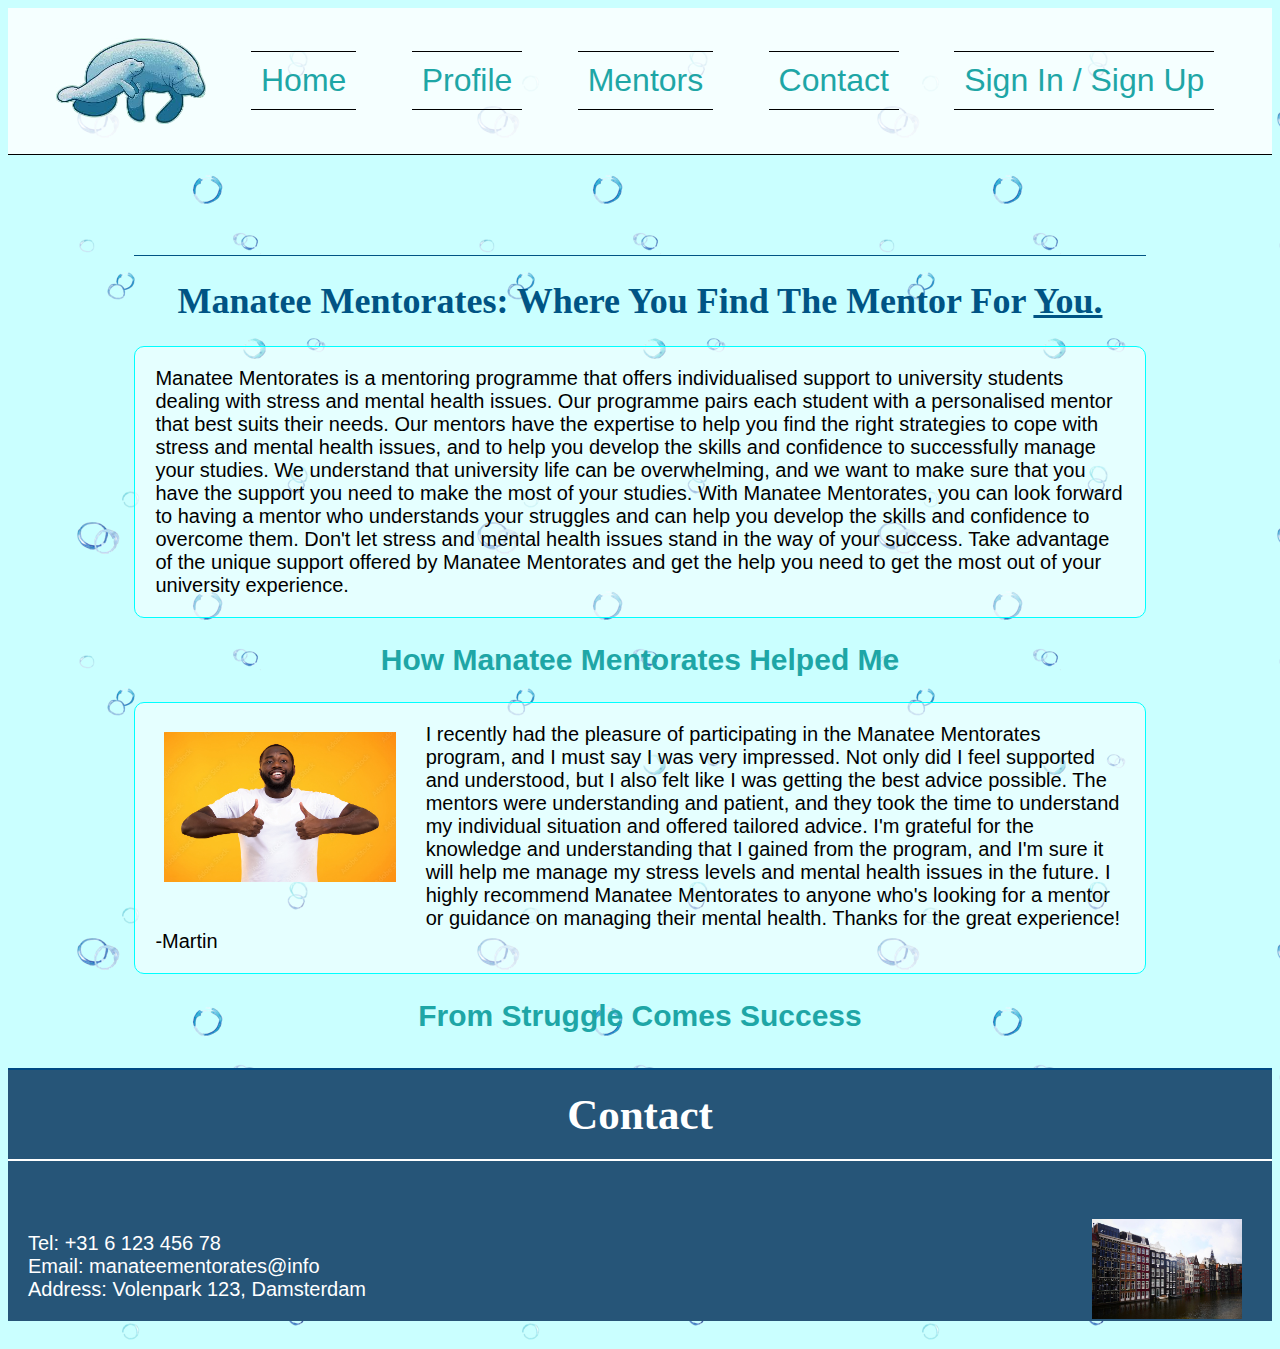
<file: index.html>
<head>
    <meta charset="UTF-8">
    <meta http-equiv="X-UA-Compatible" content="IE=edge">
    <meta name="viewport" content="width=device-width, initial-scale=1.0">
    <title>Manatee Mentorates</title>
    <link rel="icon" type="image/x-icon" href="favicon.ico">
    <link rel="stylesheet" href="index-style.css">
    <script src="index-script.js"></script>
    <script src="tracking.js" defer></script>
    <script src="form_validation.js" defer> </script>
</head>
<body onload="dynamicallyCreatedHTML()">
    <!-- user ID, password, name, address, country, ZIP code, email, sex, language, and about/bio. -->
    <form id="login-form">
      <div style="display:none;">
        Number of mouse clicks: <span id="number-of-clicks"></span>
        Total time spent: <span id="total-time-spent"></span> milliseconds <br>
        Key presses per field: <span id="keypresses-per-field"></span>
        Characters typed per field: <span id="chars-per-field"></span>
      </div>
        <span id="close" onclick="closeForm(true)" style="position: absolute; right: 15px; top: 10px;">Ⓧ</span>
        <div class="login">
            <h1> Log In </h1>
            <label class="name" for="username-field">
            Username:
            <input id="username-field" placeholder="e.g. John Doe" /><br>
            </label>
            <label class="password" for="password-field">
                Password:
                <input id="password-field" />
            </label>
          </div>
        </div>
        <p onclick="expandForm()">
            Not yet a user? <span style="color: rgb(30, 166, 166);" width="600" height ="1200"> Sign up! </span>
        </p>
        <div class="registration" >
            <h1> Register </h1>
            
              <label for="userID">User ID:</label>
              <input type="text" id="userID" name="userID" required pattern="[A-Z][a-zA-Z0-9]{4,11}[0-9|!@#\$%\^&\*]" title="Must start with a capital letter, 
              be between 5 and 12 characters long, and end with a number or special character." placeholder="eg .Abcd234">
              
              <label for="password">Password:</label>
              <input type="password" id="password" name="password" required pattern="(?=.*[a-z])(?=.*[A-Z])(?=.*[0-9])(?=.*[!@#\$%\^&\*])(?=^.{12,}$).*" title="Must be at least 12 characters long, 
              contain a combination of uppercase letters, lowercase letters, numbers, and symbols, and cannot be a word that can be the name of a person.">
              
              <label for="name">Name:</label>
              <input type="text" id="name" name="name" required pattern="[a-zA-Z]+" title="Must contain the Alphabet only.">
              
              <label for="address">Address:</label>
              <input type="text" id="address" name="address">

              <label class="country" for="country-field">
                Country:
                <select class="form-select" id="country-field" required>
                  <option value="">Selec A country</option> 
                  <option value="Afghanistan">Afghanistan</option>
              <option value="Åland Islands">Åland Islands</option>
              <option value="Albania">Albania</option>
              <option value="Algeria">Algeria</option>
              <option value="American Samoa">American Samoa</option>
              <option value="Andorra">Andorra</option>
              <option value="Angola">Angola</option>
              <option value="Anguilla">Anguilla</option>
              <option value="Antarctica">Antarctica</option>
              <option value="Antigua and Barbuda">Antigua and Barbuda</option>
              <option value="Argentina">Argentina</option>
              <option value="Armenia">Armenia</option>
              <option value="Aruba">Aruba</option>
              <option value="Australia">Australia</option>
              <option value="Austria">Austria</option>
              <option value="Azerbaijan">Azerbaijan</option>
              <option value="Bahamas">Bahamas</option>
              <option value="Bahrain">Bahrain</option>
              <option value="Bangladesh">Bangladesh</option>
              <option value="Barbados">Barbados</option>
              <option value="Belarus">Belarus</option>
              <option value="Belgium">Belgium</option>
              <option value="Belize">Belize</option>
              <option value="Benin">Benin</option>
              <option value="Bermuda">Bermuda</option>
              <option value="Bhutan">Bhutan</option>
              <option value="Bolivia">Bolivia</option>
              <option value="Bosnia and Herzegovina">
                Bosnia and Herzegovina
              </option>
              <option value="Botswana">Botswana</option>
              <option value="Bouvet Island">Bouvet Island</option>
              <option value="Brazil">Brazil</option>
              <option value="British Indian Ocean Territory">
                British Indian Ocean Territory
              </option>
              <option value="Brunei Darussalam">Brunei Darussalam</option>
              <option value="Bulgaria">Bulgaria</option>
              <option value="Burkina Faso">Burkina Faso</option>
              <option value="Burundi">Burundi</option>
              <option value="Cambodia">Cambodia</option>
              <option value="Cameroon">Cameroon</option>
              <option value="Canada">Canada</option>
              <option value="Cape Verde">Cape Verde</option>
              <option value="Cayman Islands">Cayman Islands</option>
              <option value="Central African Republic">
                Central African Republic
              </option>
              <option value="Chad">Chad</option>
              <option value="Chile">Chile</option>
              <option value="China">China</option>
              <option value="Christmas Island">Christmas Island</option>
              <option value="Cocos (Keeling) Islands">
                Cocos (Keeling) Islands
              </option>
              <option value="Colombia">Colombia</option>
              <option value="Comoros">Comoros</option>
              <option value="Congo">Congo</option>
              <option value="Congo, The Democratic Republic of The">
                Congo, The Democratic Republic of The
              </option>
              <option value="Cook Islands">Cook Islands</option>
              <option value="Costa Rica">Costa Rica</option>
              <option value="Cote D'ivoire">Cote D'ivoire</option>
              <option value="Croatia">Croatia</option>
              <option value="Cuba">Cuba</option>
              <option value="Cyprus">Cyprus</option>
              <option value="Czech Republic">Czech Republic</option>
              <option value="Denmark">Denmark</option>
              <option value="Djibouti">Djibouti</option>
              <option value="Dominica">Dominica</option>
              <option value="Dominican Republic">Dominican Republic</option>
              <option value="Ecuador">Ecuador</option>
              <option value="Egypt">Egypt</option>
              <option value="El Salvador">El Salvador</option>
              <option value="Equatorial Guinea">Equatorial Guinea</option>
              <option value="Eritrea">Eritrea</option>
              <option value="Estonia">Estonia</option>
              <option value="Ethiopia">Ethiopia</option>
              <option value="Falkland Islands (Malvinas)">
                Falkland Islands (Malvinas)
              </option>
              <option value="Faroe Islands">Faroe Islands</option>
              <option value="Fiji">Fiji</option>
              <option value="Finland">Finland</option>
              <option value="France">France</option>
              <option value="French Guiana">French Guiana</option>
              <option value="French Polynesia">French Polynesia</option>
              <option value="French Southern Territories">
                French Southern Territories
              </option>
              <option value="Gabon">Gabon</option>
              <option value="Gambia">Gambia</option>
              <option value="Georgia">Georgia</option>
              <option value="Germany">Germany</option>
              <option value="Ghana">Ghana</option>
              <option value="Gibraltar">Gibraltar</option>
              <option value="Greece">Greece</option>
              <option value="Greenland">Greenland</option>
              <option value="Grenada">Grenada</option>
              <option value="Guadeloupe">Guadeloupe</option>
              <option value="Guam">Guam</option>
              <option value="Guatemala">Guatemala</option>
              <option value="Guernsey">Guernsey</option>
              <option value="Guinea">Guinea</option>
              <option value="Guinea-bissau">Guinea-bissau</option>
              <option value="Guyana">Guyana</option>
              <option value="Haiti">Haiti</option>
              <option value="Heard Island and Mcdonald Islands">
                Heard Island and Mcdonald Islands
              </option>
              <option value="Holy See (Vatican City State)">
                Holy See (Vatican City State)
              </option>
              <option value="Honduras">Honduras</option>
              <option value="Hong Kong">Hong Kong</option>
              <option value="Hungary">Hungary</option>
              <option value="Iceland">Iceland</option>
              <option value="India">India</option>
              <option value="Indonesia">Indonesia</option>
              <option value="Iran, Islamic Republic of">
                Iran, Islamic Republic of
              </option>
              <option value="Iraq">Iraq</option>
              <option value="Ireland">Ireland</option>
              <option value="Isle of Man">Isle of Man</option>
              <option value="Israel">Israel</option>
              <option value="Italy">Italy</option>
              <option value="Jamaica">Jamaica</option>
              <option value="Japan">Japan</option>
              <option value="Jersey">Jersey</option>
              <option value="Jordan">Jordan</option>
              <option value="Kazakhstan">Kazakhstan</option>
              <option value="Kenya">Kenya</option>
              <option value="Kiribati">Kiribati</option>
              <option value="Korea, Democratic People's Republic of">
                Korea, Democratic People's Republic of
              </option>
              <option value="Korea, Republic of">Korea, Republic of</option>
              <option value="Kuwait">Kuwait</option>
              <option value="Kyrgyzstan">Kyrgyzstan</option>
              <option value="Lao People's Democratic Republic">
                Lao People's Democratic Republic
              </option>
              <option value="Latvia">Latvia</option>
              <option value="Lebanon">Lebanon</option>
              <option value="Lesotho">Lesotho</option>
              <option value="Liberia">Liberia</option>
              <option value="Libyan Arab Jamahiriya">
                Libyan Arab Jamahiriya
              </option>
              <option value="Liechtenstein">Liechtenstein</option>
              <option value="Lithuania">Lithuania</option>
              <option value="Luxembourg">Luxembourg</option>
              <option value="Macao">Macao</option>
              <option value="Macedonia, The Former Yugoslav Republic of">
                Macedonia, The Former Yugoslav Republic of
              </option>
              <option value="Madagascar">Madagascar</option>
              <option value="Malawi">Malawi</option>
              <option value="Malaysia">Malaysia</option>
              <option value="Maldives">Maldives</option>
              <option value="Mali">Mali</option>
              <option value="Malta">Malta</option>
              <option value="Marshall Islands">Marshall Islands</option>
              <option value="Martinique">Martinique</option>
              <option value="Mauritania">Mauritania</option>
              <option value="Mauritius">Mauritius</option>
              <option value="Mayotte">Mayotte</option>
              <option value="Mexico">Mexico</option>
              <option value="Micronesia, Federated States of">
                Micronesia, Federated States of
              </option>
              <option value="Moldova, Republic of">Moldova, Republic of</option>
              <option value="Monaco">Monaco</option>
              <option value="Mongolia">Mongolia</option>
              <option value="Montenegro">Montenegro</option>
              <option value="Montserrat">Montserrat</option>
              <option value="Morocco">Morocco</option>
              <option value="Mozambique">Mozambique</option>
              <option value="Myanmar">Myanmar</option>
              <option value="Namibia">Namibia</option>
              <option value="Nauru">Nauru</option>
              <option value="Nepal">Nepal</option>
              <option value="Netherlands">Netherlands</option>
              <option value="Netherlands Antilles">Netherlands Antilles</option>
              <option value="New Caledonia">New Caledonia</option>
              <option value="New Zealand">New Zealand</option>
              <option value="Nicaragua">Nicaragua</option>
              <option value="Niger">Niger</option>
              <option value="Nigeria">Nigeria</option>
              <option value="Niue">Niue</option>
              <option value="Norfolk Island">Norfolk Island</option>
              <option value="Northern Mariana Islands">
                Northern Mariana Islands
              </option>
              <option value="Norway">Norway</option>
              <option value="Oman">Oman</option>
              <option value="Pakistan">Pakistan</option>
              <option value="Palau">Palau</option>
              <option value="Palestinian Territory, Occupied">
                Palestinian Territory, Occupied
              </option>
              <option value="Panama">Panama</option>
              <option value="Papua New Guinea">Papua New Guinea</option>
              <option value="Paraguay">Paraguay</option>
              <option value="Peru">Peru</option>
              <option value="Philippines">Philippines</option>
              <option value="Pitcairn">Pitcairn</option>
              <option value="Poland">Poland</option>
              <option value="Portugal">Portugal</option>
              <option value="Puerto Rico">Puerto Rico</option>
              <option value="Qatar">Qatar</option>
              <option value="Reunion">Reunion</option>
              <option value="Romania">Romania</option>
              <option value="Russian Federation">Russian Federation</option>
              <option value="Rwanda">Rwanda</option>
              <option value="Saint Helena">Saint Helena</option>
              <option value="Saint Kitts and Nevis">
                Saint Kitts and Nevis
              </option>
              <option value="Saint Lucia">Saint Lucia</option>
              <option value="Saint Pierre and Miquelon">
                Saint Pierre and Miquelon
              </option>
              <option value="Saint Vincent and The Grenadines">
                Saint Vincent and The Grenadines
              </option>
              <option value="Samoa">Samoa</option>
              <option value="San Marino">San Marino</option>
              <option value="Sao Tome and Principe">
                Sao Tome and Principe
              </option>
              <option value="Saudi Arabia">Saudi Arabia</option>
              <option value="Senegal">Senegal</option>
              <option value="Serbia">Serbia</option>
              <option value="Seychelles">Seychelles</option>
              <option value="Sierra Leone">Sierra Leone</option>
              <option value="Singapore">Singapore</option>
              <option value="Slovakia">Slovakia</option>
              <option value="Slovenia">Slovenia</option>
              <option value="Solomon Islands">Solomon Islands</option>
              <option value="Somalia">Somalia</option>
              <option value="South Africa">South Africa</option>
              <option value="South Georgia and The South Sandwich Islands">
                South Georgia and The South Sandwich Islands
              </option>
              <option value="Spain">Spain</option>
              <option value="Sri Lanka">Sri Lanka</option>
              <option value="Sudan">Sudan</option>
              <option value="Suriname">Suriname</option>
              <option value="Svalbard and Jan Mayen">
                Svalbard and Jan Mayen
              </option>
              <option value="Swaziland">Swaziland</option>
              <option value="Sweden">Sweden</option>
              <option value="Switzerland">Switzerland</option>
              <option value="Syrian Arab Republic">Syrian Arab Republic</option>
              <option value="Taiwan">Taiwan</option>
              <option value="Tajikistan">Tajikistan</option>
              <option value="Tanzania, United Republic of">
                Tanzania, United Republic of
              </option>
              <option value="Thailand">Thailand</option>
              <option value="Timor-leste">Timor-leste</option>
              <option value="Togo">Togo</option>
              <option value="Tokelau">Tokelau</option>
              <option value="Tonga">Tonga</option>
              <option value="Trinidad and Tobago">Trinidad and Tobago</option>
              <option value="Tunisia">Tunisia</option>
              <option value="Turkey">Turkey</option>
              <option value="Turkmenistan">Turkmenistan</option>
              <option value="Turks and Caicos Islands">
                Turks and Caicos Islands
              </option>
              <option value="Tuvalu">Tuvalu</option>
              <option value="Uganda">Uganda</option>
              <option value="Ukraine">Ukraine</option>
              <option value="United Arab Emirates">United Arab Emirates</option>
              <option value="United Kingdom">United Kingdom</option>
              <option value="United States">United States</option>
              <option value="United States Minor Outlying Islands">
                United States Minor Outlying Islands
              </option>
              <option value="Uruguay">Uruguay</option>
              <option value="Uzbekistan">Uzbekistan</option>
              <option value="Vanuatu">Vanuatu</option>
              <option value="Venezuela">Venezuela</option>
              <option value="Viet Nam">Viet Nam</option>
              <option value="Virgin Islands, British">
                Virgin Islands, British
              </option>
              <option value="Virgin Islands, U.S.">Virgin Islands, U.S.</option>
              <option value="Wallis and Futuna">Wallis and Futuna</option>
              <option value="Western Sahara">Western Sahara</option>
              <option value="Yemen">Yemen</option>
              <option value="Zambia">Zambia</option>
              <option value="Zimbabwe">Zimbabwe</option>
                </select>
            </label><br>

            <label for="zipcode">ZIP code:</label>
            <input type="text" id="zipcode" name="zipcode" required pattern="[0-9]{4}[A-Za-z]{2}" title="It must be four numbers and two letters" placeholder="eg .1234 Ab ">
            <label class="email" for="email" required>
              Email:
              <input id="email-field" type="email" placeholder="john.doe@gmail.com" required/>
          </label><br>
              <label for="sex">Sex:</label>
              <select id="sex" name="sex" required>
                <option value="">None</option>
                <option value="male">Male</option>
                <option value="female">Female</option>
                <option value="other">Other</option>
              </select>
              
              
              <label class="language" for="language">
                Language(optional):
                <select class="form-select" id="language" required>
                  <option value="">Selec A language</option>  
                  <option>Afrikaans</option>
                    <option>Albanian</option>
                    <option>Amharic</option>
                    <option>Arabic</option>
                    <option>Armenian</option>
                    <option>Azerbaijani</option>
                    <option>Basque</option>
                    <option>Belarusian</option>
                    <option>Bengali</option>
                    <option>Bosnian</option>
                    <option>Bulgarian</option>
                    <option>Catalan</option>
                    <option>Cebuano</option>
                    <option>Chichewa</option>
                    <option>Chinese</option>
                    <option>Corsican</option>
                    <option>Croatian</option>
                    <option>Czech</option>
                    <option>Danish</option>
                    <option >Dutch</option>
                    <option>English</option>
                    <option>Esperanto</option>
                    <option>Estonian</option>
                    <option>Finnish</option>
                    <option>French</option>
                    <option>Frisian</option>
                    <option>Galician</option>
                    <option>Georgian</option>
                    <option>German</option>
                    <option>Greek</option>
                    <option>Gujarati</option>
                    <option>Haitian Creole</option>
                    <option>Hausa</option>
                    <option>Hawaiian</option>
                    <option>Hebrew</option>
                    <option>Hindi</option>
                    <option>Hmong</option>
                    <option>Hungarian</option>
                    <option>Icelandic</option>
                    <option>Igbo</option>
                    <option>Indonesian</option>
                    <option>Irish</option>
                    <option>Italian</option>
                    <option>Japanese</option>
                    <option>Javanese</option>
                    <option>Kannada</option>
                    <option>Kazakh</option>
                    <option>Khmer</option>
                    <option>Korean</option>
                    <option>Kurdish</option>
                    <option>Kyrgyz</option>
                    <option>Lao</option>
                    <option>Latin</option>
                    <option>Latvian</option>
                    <option>Lithuanian</option>
                    <option>Luxembourgish</option>
                    <option>Macedonian</option>
                    <option>Marathi</option>
                    <option>Mongolian</option>
                    <option>Myanmar (Burmese)</option>
                    <option>Nepali</option>
                    <option>Norwegian</option>
                    <option>Pashto</option>
                    <option>Persian</option>
                    <option>Polish</option>
                    <option>Portuguese</option>
                    <option>Punjabi</option>
                    <option>Romanian</option>
                    <option>Russian</option>
                    <option>Samoan</option>
                    <option>Scots Gaelic</option>
                    <option>Serbian</option>
                    <option>Sesotho</option>
                    <option>Shona</option>
                    <option>Sindhi</option>
                    <option>Sinhala</option>
                    <option>Slovak</option>
                    <option>Slovenian</option>
                    <option>Somali</option>
                    <option>Spanish</option>
                    <option>Sundanese</option>
                    <option>Swahili</option>
                    <option>Swedish</option>
                    <option>Tajik</option>
                    <option>Tamil</option>
                    <option>Telugu</option>
                    <option>Thai</option>
                    <option>Turkish</option>
                    <option>Ukrainian</option>
                    <option>Urdu</option>
                    <option>Uzbek</option>
                    <option>Vietnamese</option>
                    <option>Welsh</option>
                    <option>Xhosa</option>
                    <option>Yiddish</option>
                    <option>Yoruba</option>
                    <option>Zulu</option>
                </select>
            </label><br>
            <label for="bio">Bio (optional):</label>
            <textarea id="bio" name="bio"></textarea>

            <span style="font-family:'Courier New', Courier, monospace; font-size: 16px;">  </span>
        </div>
        <button onclick="closeForm(false)" type="submit">
          Submit
        </button>
    </form>

    <header>
        <div class = "header-container">
            <a href = "index.html"><img src = "logo.png" alt = "logo"></a>
            <div>
                <a href="#home" onclick="highlightHeader('home')"> Home </a>
            </div>
            <div>
                <a href="#profile" onclick="highlightHeader('profile')"> Profile </a>
            </div>
            <div>
                <a href="#mentors" onclick="highlightHeader('mentors')"> Mentors </a>
            </div>
            <div>
                <a href = "#contact-anchor"> Contact </a>
            </div>
            <div onclick="showForm()">
                <a href = "#login-form"> Sign In / Sign Up </a>
            </div>
        </div>
    </header>
    <div class="sections">
        <div class="section" id="home">
            <div>
                <h1>
                    Manatee Mentorates: Where You Find The Mentor For <span style = "text-decoration: underline;">You.</span>
                </h1>
                <p>
                    Manatee Mentorates is a mentoring programme that offers individualised support to university students dealing with stress and mental health issues. Our programme pairs each student with a personalised mentor that best suits their needs. Our mentors have the expertise to help you find the right strategies to cope with stress and mental health issues, and to help you develop the skills and confidence to successfully manage your studies.

                    We understand that university life can be overwhelming, and we want to make sure that you have the support you need to make the most of your studies. With Manatee Mentorates, you can look forward to having a mentor who understands your struggles and can help you develop the skills and confidence to overcome them.
                    
                    Don't let stress and mental health issues stand in the way of your success. Take advantage of the unique support offered by Manatee Mentorates and get the help you need to get the most out of your university experience.        
                </p>
            </div>
            <div>
                <h2>
                    How Manatee Mentorates Helped Me
                </h2>
                <img src="image_0.png" style="float: left;" alt="person smiling with thumbs up">
                <p>
                    I recently had the pleasure of participating in the Manatee Mentorates program, and I must say I was very impressed. Not only did I feel supported and understood, but I also felt like I was getting the best advice possible. The mentors were understanding and patient, and they took the time to understand my individual situation and offered tailored advice. I'm grateful for the knowledge and understanding that I gained from the program, and I'm sure it will help me manage my stress levels and mental health issues in the future. I highly recommend Manatee Mentorates to anyone who's looking for a mentor or guidance on managing their mental health. Thanks for the great experience!

                    -Martin
                </p>
            </div>
            <div>
                <h2>
                    From Struggle Comes Success
                </h2>
                <img src="image_1.png" style="float: right;" alt="person smiling with thumbs up">
                <p>
                    I was feeling overwhelmed and lost before I joined Manatee Mentorates. I was struggling to keep up with my Aerospace Engineering coursework, and I found myself feeling really stressed out and lacking motivation. But then I joined Manatee Mentorates and it completely changed my outlook! My mentor helped me develop better time management skills, so I was able to manage my coursework more efficiently. With their help, I was able to stay on top of my studies and I felt more in control of my academic success. Manatee Mentorates truly saved me from my academic woes, and I'm so glad I found them. I would highly recommend them to anyone who is struggling with their studies!

                -Felicia
            </p>
        </div>
        </div>
        <div class="section" id="profile">
        <!-- TODO: make a user profile here-->
        <!-- TODO: Maddy-->
        <div class="section-header">
            <h1> Johan Anand </h1>
            <span style="font-style: italic;">Lecturer for Applied Physics, Msc. in Fluid Dynamics</span><br>
            <span class="review-stars"> ★★★★ </span> 8 students helped
        </div>
        <div class="section-about">
            <h2> About </h2>
            <img src="image_3.png" style="float:left;">
            <p>
I'm Johan Anand, a physics lecturer and master of fluid dynamics. I have been teaching physics for over 20 years and have a deep understanding of the subject. My research focuses on applying the principles of fluid dynamics to create innovative solutions to energy and environmental challenges.
I'm passionate about sharing my knowledge and mentoring students to help them reach their full potential. I believe in being a source of guidance and support, helping them to explore and understand the topic. I'm very patient and have a knack for breaking down complex ideas into understandable concepts.
I'm an excellent communicator and have an approachable nature that allows students to feel comfortable asking questions. I'm also an excellent listener, taking time to understand each student's individual learning style and goals.
Whether it's helping them understand the basics of physics or helping them develop their problem-solving skills, I'm confident that I can be a great mentor.
            </p>     
        </div>
        <div class="section-availability">
            <h2> Availability </h2>
            <table id="availability-table">
                <tr>
                    <th> Monday </th> <th> Tuesday </th> <th> Wednesday </th> <th> Thursday </th> <th> Friday </th> <th> Saturday </th> <th> Sunday </th>
                </tr>
            </table>
        </div>
        <div class="section-contact">
            <h2> Contact </h2>
            <img src="image_4.png" style="float:right;">
            <p>
                <br>
                US of A <br>
                Address: 123 Dream Street <br>
                Zipcode: 12345 <br>
                Email: lostsocks@dreamland.com <br>
                Tel: (123) 456-7890
                <br>
            </p>
            
        </div>
        </div>
        <div class="section" id="mentors">
        <!-- TODO make a searchbox here where you can search for mentors-->
        <!-- Mentees should be able to search for mentors based on their skills or job category, company, review scores, and location. -->
        <h2> Search for a mentor that suits you! </h2>
            <div class="searchbox">
                <form id="search-form">
                    <label for="skills">Skills:</label>
                    <input type="text" id="skills" name="skills" placeholder="e.g.Coaching - Problem solving ">
                    
                    <label for="jobcat">Job Category:</label>
                    <select id="jobcat" name="jobcat">
                        <option value="">Select A category</option>
                        <option value="accounting and finance">Accounting and finance</option>
                        <option value="banking">Banking</option>
                        <option value="business and management">Business and Management</option>
                        <option value="computing and IT">Computing and IT</option>  
                        <option value="consultancy">Consultancy</option> 
                        <option value="education">Education</option> 
                        <option value="healthcare & medicine">Healthcare & Medicine</option> 
                        <option value="legal">Legal</option> 
                        <option value="marketing and pr">Marketing and PR</option>
                        <option value="science and research">Science and Research</option> 
                        
                    </select>
                    
                    <label for="company">Company:</label>
                    <input type="text" id="company" name="company" placeholder="e.g.Advent Corporation">
                    
                    <label for="location">Location:</label>
                    <input type="text" id="location" name="location" placeholder="e.g.Roterrdam">
                    
                    <label class="rating-label"><strong>Reviews  </strong>
                    <input class="rating" max="5" oninput="this.style.setProperty('--value', `${this.valueAsNumber}`)"
                    step="0.5" style="--value:2.5" type="range" value="2.5"> </label>
  
                    
                    <input type="submit" value="Search">
                </form>
            </div>
            <h2> Book a meeting </h2>
            <div class="meeting-request">
                <form>
                  <label for="mentor">Mentor:</label>
                  <select id="mentor" name="mentor">
                    <option value="">Select a mentor</option>
                    <option id ="profile" value="Johan Anand">Johan Anand</option>
                    <option id ="profile" value="Bill Bowerman">Bill Bowerman</option>
                    <option id ="profile" value="Lenny Wilkens">Lenny Wilkens</option>
                    <option id ="profile" value="Geno Auriemma">Geno Auriemma</option>
                      
                  </select>
              
                  <label for="prps">The purpose of this meeting is :</label>
                  <textarea id="prps" name="prps" ></textarea>
              
                  <label for="date">Available Dates:</label>
                  <input type="date" id="availability-table" name="date"> <br>
              
                  <button onclick="myFunction()">Send Request</button>
                  <p id="demo"></p>
                    <script>
                    function myFunction() {
                    document.getElementById("demo").innerHTML = "Your meeting request has been Submitted. it has to be Approved by The Mentos";
                        }
                    </script>
                </form>
              </div>
              
                                    
        </div>
    </div>

    <footer>
        <h1 id="contact-anchor">
            Contact
        </h1>
        <img src="image_2.png" style="float: right">
        <p>
            <br>
            Tel: +31 6 123 456 78 <br>
            Email: manateementorates@info <br>
            Address: Volenpark 123, Damsterdam 
        </p>
    </footer>
</body>
</file>
<file: index-style.css>
body{
    font-family: Segoe UI, Verdana, Geneva, Tahoma, sans-serif;
    background-color:rgb(202, 255, 255);
    font-size: 20px;
    background-image: url("bg_bubbles.png");
}

#login-form {
    display: none;
    /*flexbox*/
    align-items: flex-end;
    flex-wrap: nowrap;
    gap: 12px;
    flex-direction: column;
    align-content: center;
    align-items: center;
    justify-content: center;
    flex-wrap: nowrap;
    /*positioning*/
    z-index: 1000;
    position: absolute;
    top: 20%;
    left: 30%;
    /*general*/
    height: 60%;
    width: 40%;
    background-color: white;
    overflow: auto;
    /*animation*/
    animation: slideAndSkew .2s ease-in;
    /*block*/
    padding: 20px;
    padding-top: 25px;
    border: 1px solid aqua;
    border-radius: 10px;
    box-shadow: 2px 2px;
}
@keyframes slideAndSkew{
    0%{
        background-color: rgba(255, 255, 255, 0.0);
        transform: skewX(53deg) translateX(-500px);
    }
    60%{
        transform: translateX(0px);
    }
    62%{
        tranform: skewX(0deg) translateX(30px);
    }
    100%{
        background-color: rgba(255, 255, 255, 1.0);
        transform: skew(0deg);
    }
}
#login-form > .registration{
    display: none;
    width: 100%;
}
#login-form h1{
    text-align: center;
    color: rgb(30, 166, 166);
    margin: 10px;
}
#login-form button{
    font-size: inherit;
    font-family: inherit;
}
#login-form .sex:hover .sex-menu{
    display:block
}
#login-form input, select{
    width: 100%;
    font-size: inherit;
    font-family: inherit;
}
.sex-menu {
    display: none;
    position: absolute;
    left: 120px;
    background-color: rgb(216, 255, 242);
    min-width: 160px;
    box-shadow: 0px 8px 16px 0px rgba(0,0,0,0.2);
    padding: 12px 16px;
    z-index: 1;
  }

.header-container{
    padding: 30px;
    border-bottom: 1px solid black;
    background-color: rgba(255, 255, 255, 0.8);

    /* flexbox */
    display: flex;
    flex-wrap: wrap;
    justify-content: space-around;
    align-items: center;

    /* text */
    font-size: 2rem;
    font-weight: lighter;
    color: rgb(30, 166, 166);
}
.header-container > div {
    padding: 10px;
    margin: 10px;
    border-style: solid;
    border-width: 1 0 1 0;
    border-color: black;
}
.header-container a{
    text-decoration: none;
    color: inherit;
}

.header-container div:hover{
    background-color: rgb(202, 255, 255);
}
.header-container img{
    min-height: 20%;
    max-height: 150px;
    max-width: 150px;
    object-fit: fill;
}

.sections{
    display: flex;
    overflow-x: hidden;
    overflow-y:scroll;
    scroll-snap-type: x mandatory;
    scroll-behavior: smooth;
    -webkit-overflow-scrolling: touch;

    max-width: 80%;
    max-height: 100%;
    margin: auto;
}

.section{
    min-width: 100%;
    margin: auto;
    margin-top: 100px;
    margin-bottom: 100px;
    border-top: 1px solid rgb(0, 84, 132);
    overflow: hidden;
    height: 80%;

    transform-origin: center center;
    transform: scale(1);
    transition: transform 0.5s;
    position: relative;
}

.section h1{
    text-align: center;
    color: rgb(0, 84, 132);
    font-family:Georgia, 'Times New Roman', Times, serif;
    font-size: 36px;
}

.section h2{
    text-align: center;
    color: rgb(30, 166, 166);
}

.section p{
    border: 1px solid aqua;
    padding: 20px;
    border-radius: 10px;
    background-color: rgba(255, 255, 255, 0.5);
    min-height: 160px;
}

.section > div > img{
    max-height: 150px;
    margin: 20px;
    padding: 10px;
    object-fit: contain;
}

.section > .section-header{
    text-align: center;
}

.section > .section-header > h1{
    border-bottom: 1px solid rgb(0, 74, 131);
}

.section > .section-availability > #availability-table{
    font-size: inherit;
    margin: auto;

    border: 1px solid aqua;
    padding: 20px;
    border-radius: 10px;
    background-color: rgba(255, 255, 255, 0.5);
}

.section > .section-availability > #availability-table > tbody > tr > *{
    min-width: 100px;
    text-align: center;
}

.searchbox {
    width: 50%;
    margin: 0 auto;
}

#search-form{
    display: flex;
    flex-wrap: wrap;
}

#search-form label {
    width: 100%;
    margin-bottom: 0.5rem;
}

.rating {
  --dir: right;
  --fill: gold;
  --fillbg: rgba(100, 100, 100, 0.15);
  --star: url('data:image/svg+xml,<svg xmlns="http://www.w3.org/2000/svg" viewBox="0 0 24 24"><path d="M12 17.25l-6.188 3.75 1.641-7.031-5.438-4.734 7.172-0.609 2.813-6.609 2.813 6.609 7.172 0.609-5.438 4.734 1.641 7.031z"/></svg>');
  --stars: 5;
  --starsize: 3rem;
  --symbol: var(--star);
  --value: 1;
  --w: calc(var(--stars) * var(--starsize));
  --x: calc(100% * (var(--value) / var(--stars)));
  block-size: var(--starsize);
  inline-size: var(--w);
  position: relative;
  touch-action: manipulation;
  -webkit-appearance: none;
}

.rating::-moz-range-track {
  background: linear-gradient(to var(--dir), var(--fill) 0 var(--x), var(--fillbg) 0 var(--x));
  block-size: 100%;
  mask: repeat left center/var(--starsize) var(--symbol);
}
.rating::-webkit-slider-runnable-track {
  background: linear-gradient(to var(--dir), var(--fill) 0 var(--x), var(--fillbg) 0 var(--x));
  block-size: 100%;
  mask: repeat left center/var(--starsize) var(--symbol);
  -webkit-mask: repeat left center/var(--starsize) var(--symbol);
}

.rating::-webkit-slider-thumb {
  height: var(--starsize);
  opacity: 0;
  width: var(--starsize);
  -webkit-appearance: none;
}
.rating, .rating-label {
  display: block;
  font-family: ui-sans-serif, system-ui, sans-serif;

}

#search-form input[type="text"],
#search-form select,
#search-form input[type="number"] {
    width: 100%;
    padding: 0.5rem;
    margin-bottom: 1rem;
}

#search-form input[type="submit"] {
    background-color: #4CAF50;
    color: white;
    padding: 0.5rem 1rem;
    border: none;
    cursor: pointer;
    margin-top: 1rem;
}
.meeting-request {
  width: 50%;
  margin: 0 auto;
}

#search-form {
  display: flex;
  flex-wrap: wrap;
}

#search-form label {
  width: 100%;
  margin-bottom: 0.5rem;
}

#search-form select,
#search-form textarea,
#search-form input[type="date"] {
  width: 100%;
  padding: 0.5rem;
  margin-bottom: 1rem;
}

#search-form input[type="submit"] {
  background-color: #32C738;
  color: white;
  padding: 0.5rem 1rem;
  border: none;
  cursor: pointer;
  margin-top: 1rem;
}

.confirm-meeting {
  display: none;
  text-align: center;
}

.meeting-request.visible {
  display: block;
}


footer{
    background-color: rgba(38, 85, 120, 1);
}
footer h1{
    padding: 20px;
    text-align: center;
    color: white;
    font-family:Georgia, 'Times New Roman', Times, serif;
    font-size: 43px;
    border-bottom: 2px solid white;
    border-top: 2px solid rgb(0, 74, 131);
}
footer p{
    padding: 20px;
    color: white;
}
footer img{
    max-height: 100px;
    margin: 20px;
    padding: 10px;
    object-fit: contain;
}
</file>
